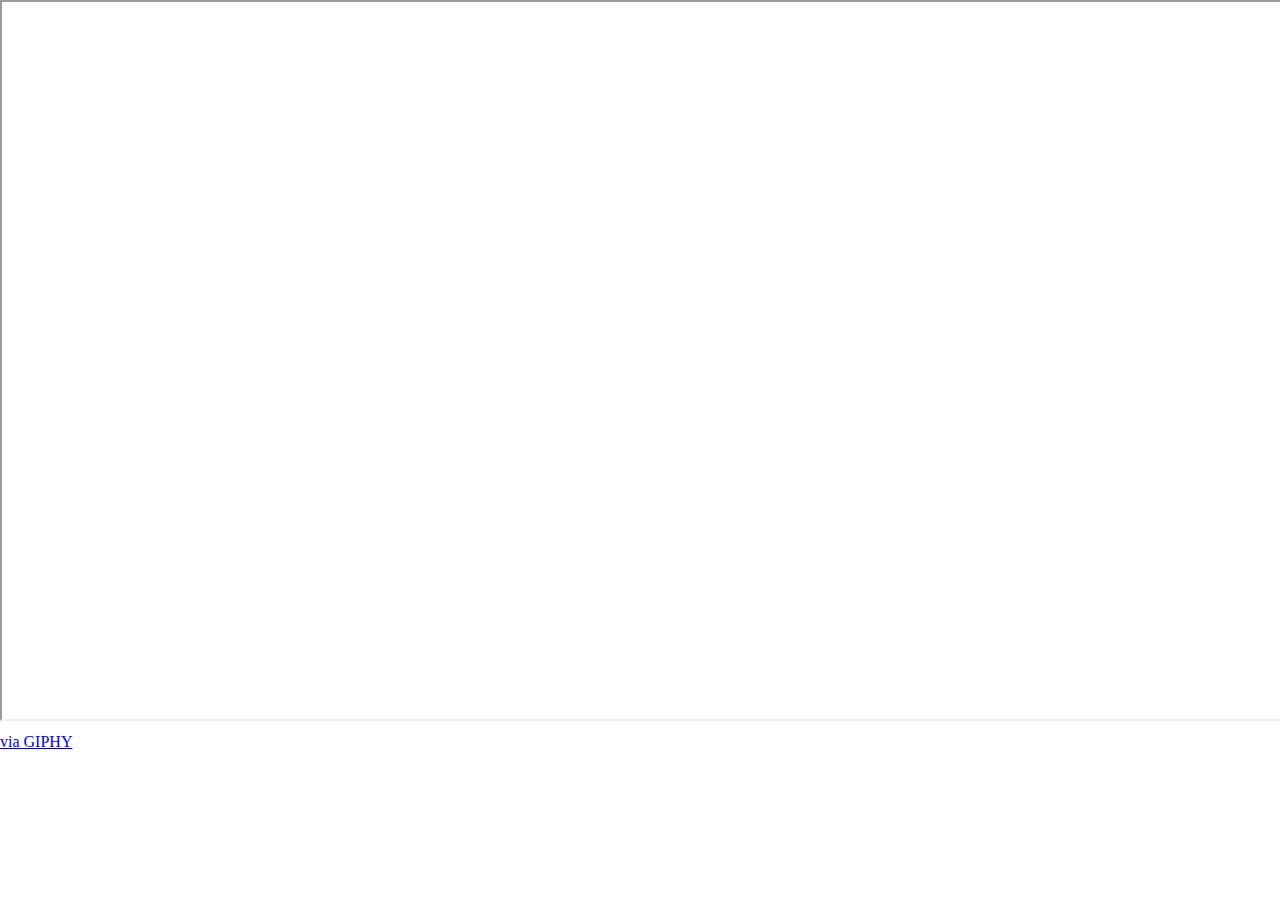
<file: gif.html>
<!DOCTYPE html>
<html lang="en">
<head>
<meta charset="UTF-8">
<meta name="viewport" content="width=device-width, initial-scale=1.0">
<title>Gifpy</title>
<meta name="Sorry Gif" content="Check out this awesome Giphy">
<style>
    body, html {
        margin: 0;
        padding: 0;
        height: 100%;
    }
    .giphy-container {
        width: 100%;
        height: 0;
        padding-bottom: 56%;
        position: relative;
    }
    .giphy-embed {
        position: absolute;
        width: 100%;
        height: 100%;
    }
</style>
</head>
<body>
<div class="giphy-container">
    <iframe src="https://giphy.com/embed/475XYJTzZwirWd6of2" class="giphy-embed" allowFullScreen title="Giphy Embed"></iframe>
</div>
<p><a href="https://giphy.com/gifs/chelli-sorry-i-am-realy-475XYJTzZwirWd6of2">via GIPHY</a></p>

</body>
</html>
</file>
